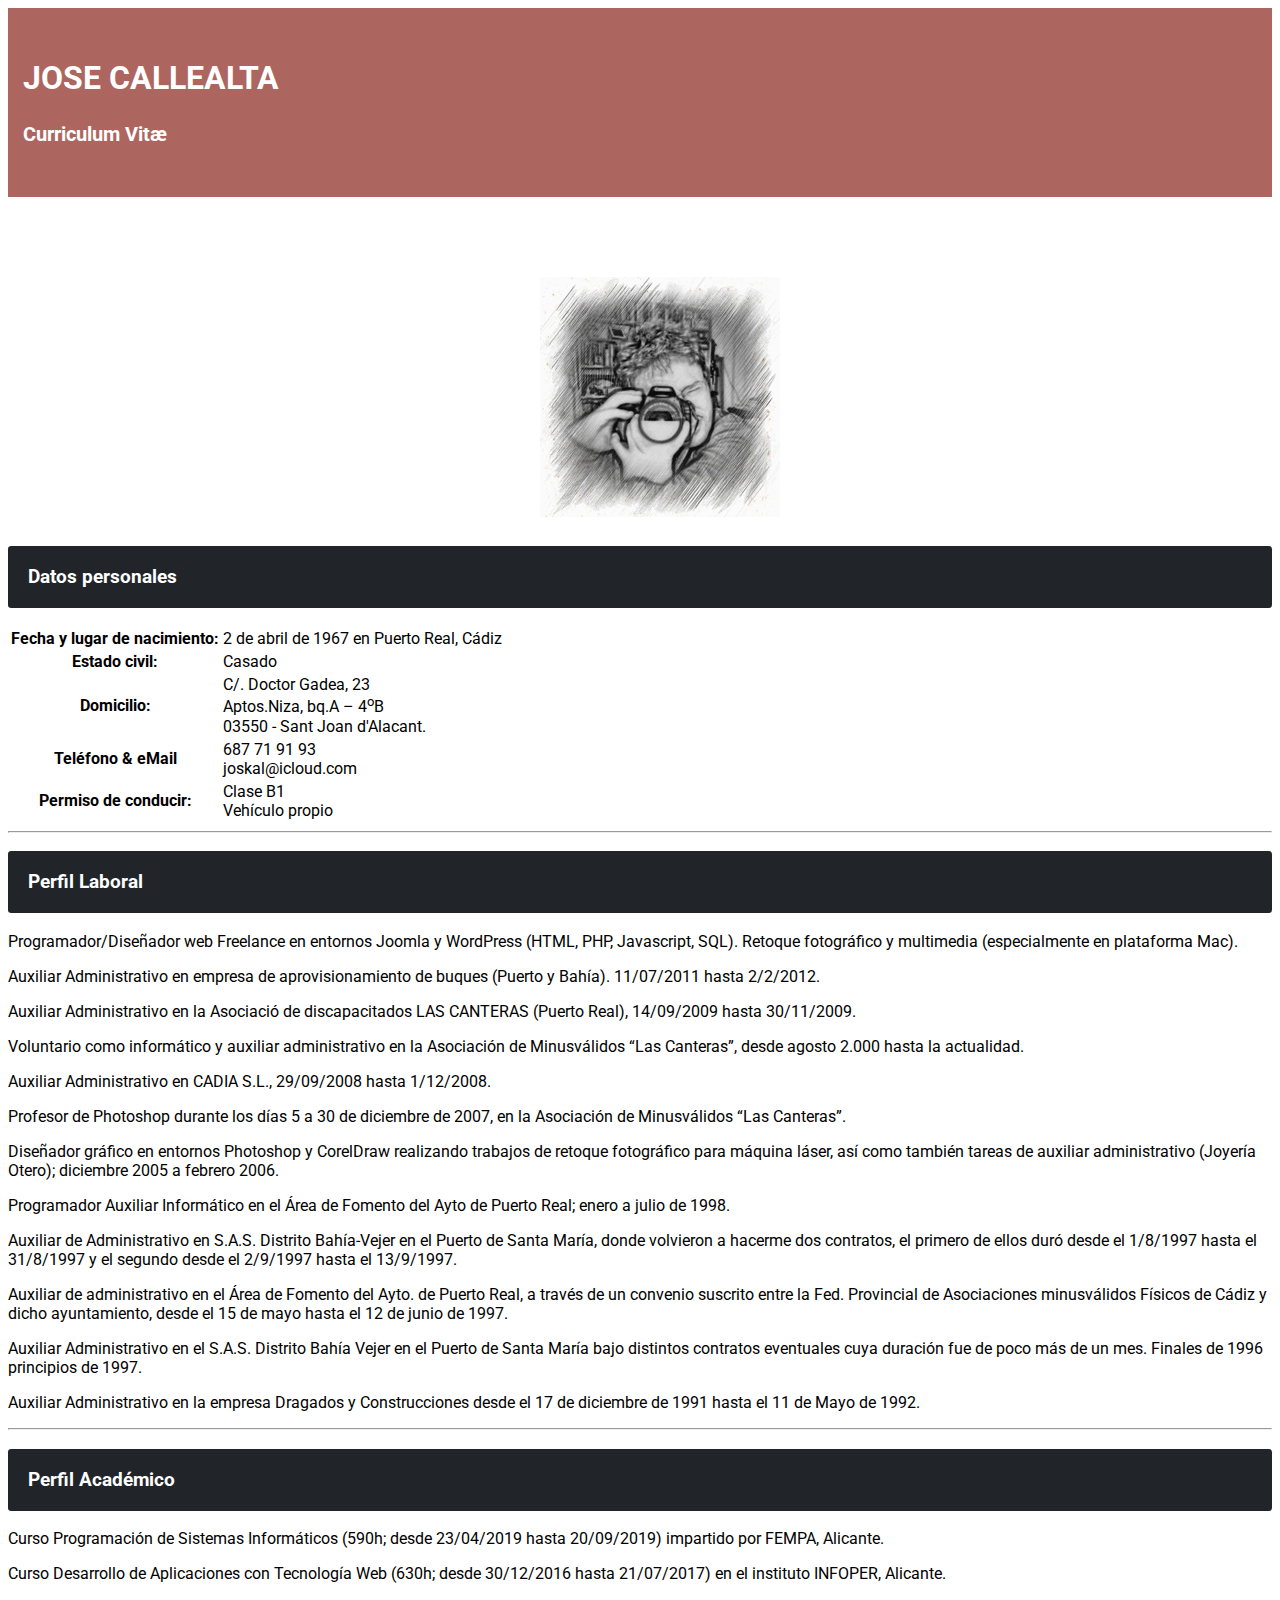
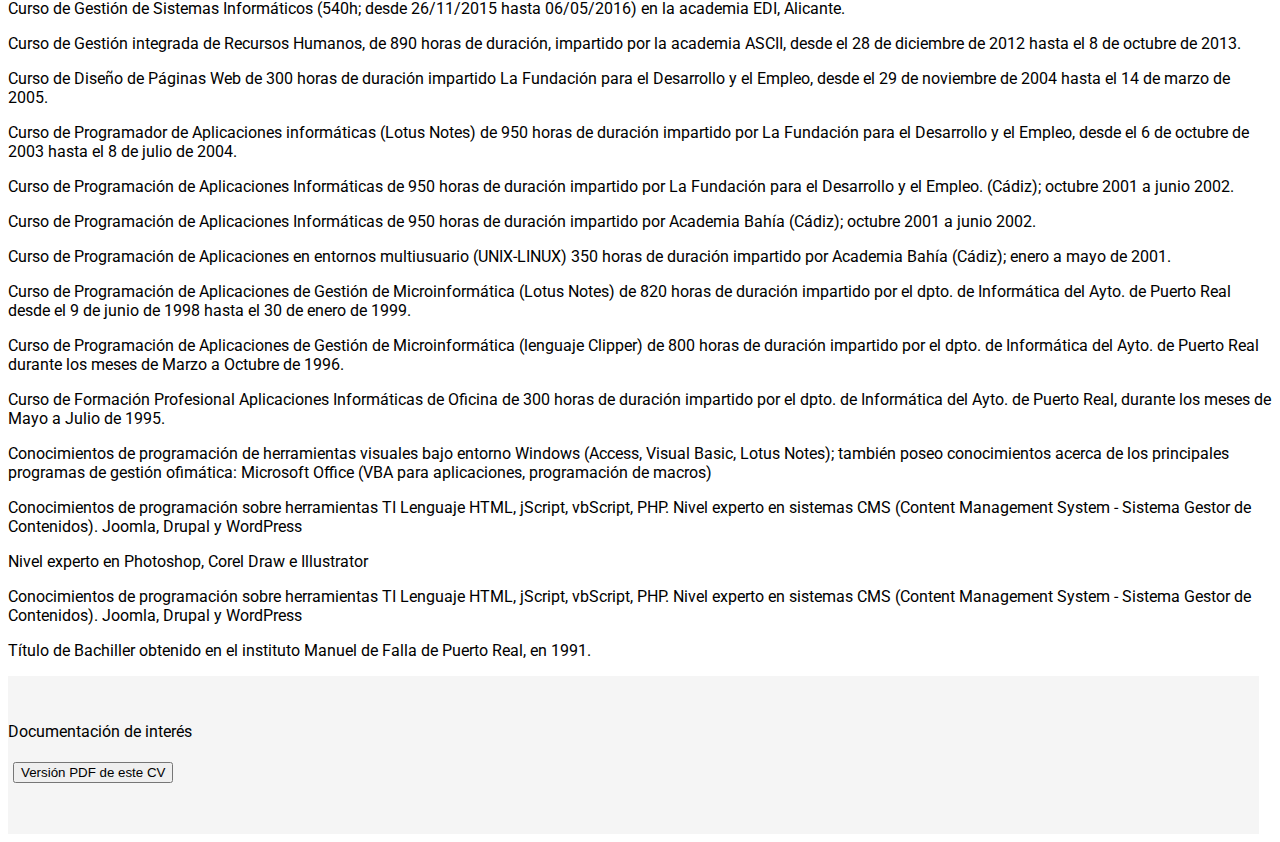
<file: cv/index.html>
<!DOCTYPE html>
<html lang="es">

<head>
	<meta charset="utf-8">
	<meta http-equiv="X-UA-Compatible" content="IE=edge">
	<meta name="viewport" content="width=device-width, initial-scale=1, shrink-to-fit=no">
	<title>Curriculum Vit&aelig;</title>

	<!-- Bootstrap -->
	<!-- <link href="node_modules/bootstrap/dist/css/bootstrap.min.css" rel="stylesheet"> -->
	<link href="https://stackpath.bootstrapcdn.com/bootstrap/4.1.1/css/bootstrap.min.css" rel="stylesheet" integrity="sha384-WskhaSGFgHYWDcbwN70/dfYBj47jz9qbsMId/iRN3ewGhXQFZCSftd1LZCfmhktB" crossorigin="anonymous">
	<link href="css/custom.css"  rel="stylesheet">

	<!-- HTML5 shim and Respond.js for IE8 support of HTML5 elements and media queries -->
	<!-- WARNING: Respond.js doesn't work if you view the page via file:// -->
	<!--[if lt IE 9]>
      <script src="https://oss.maxcdn.com/html5shiv/3.7.2/html5shiv.min.js"></script>
      <script src="https://oss.maxcdn.com/respond/1.4.2/respond.min.js"></script>
    <![endif]-->
</head>

<body>
	<div class="jumbotron">
		<div class="container">
			<header>
				<h1>JOSE CALLEALTA</h1>
				<h2>
					<small class="small-header"> Curriculum Vit&aelig; </small>
				</h2>

			</header>
		</div>
	</div>

	<div class="container">
		<div class="row">
			<div class="zoom col-12 col-sm-5 col-md-3">
				<img class="mg-fluid rounded-circle mx-auto d-block" src="img/me-sketch.jpg" /><br/><br/>
			</div>
			<div class="col-12 col-sm-7 col-md-9">
				<h3 class="perfil">Datos personales</h3>
				<table class="table table-striped">
					<tr>
						<th>Fecha y lugar de nacimiento:</th>
						<td>2 de abril de 1967 en Puerto Real, Cádiz</td>
					</tr>
					<tr>
						<th>Estado civil:</th>
						<td>Casado</td>
					</tr>
					<tr>
						<th>Domicilio:</th>
						<td>C/. Doctor Gadea, 23<br/>Aptos.Niza, bq.A – 4<sup>o</sup>B<br/>03550 - Sant Joan d'Alacant.</td>
					</tr>
					<tr>
						<th>Teléfono & eMail</th>
						<td>687 71 91 93<br>joskal@icloud.com</td>
					</tr>
					<tr>
						<th>Permiso de conducir:</th>
						<td>Clase B1<br/>Vehículo propio</td>
					</tr>
					
				</table>
			</div>
		</div> <!--/row-->
		<hr/>
		<section class="row">
			<div class="col-12">
				<h3 class="perfil">Perfil Laboral</h3>
				<p>
					<span class="badge badge-pill badge-danger">
						Programador/Dise&ntilde;ador web Freelance
					</span>
						en entornos Joomla y WordPress (HTML, PHP, Javascript, SQL). Retoque
						fotogr&aacute;fico y multimedia (especialmente en plataforma Mac).
					</p>
				<p>
					<span class="badge badge-pill badge-primary">Auxiliar Administrativo</span>
					en empresa de aprovisionamiento de buques (Puerto y Bah&iacute;a). 11/07/2011 hasta 2/2/2012.
				</p>
				<p>
					<span class="badge badge-pill badge-primary">Auxiliar Administrativo</span>
				en la Asociaci&oacute; de discapacitados LAS CANTERAS (Puerto Real), 14/09/2009 hasta
					30/11/2009.
				</p>
				<p>
					<span class="badge badge-pill badge-primary">Voluntario como informático y auxiliar administrativo</span>
					en la Asociación de Minusválidos “Las Canteras”, desde agosto
					2.000 hasta la actualidad.
				</p>
				<p>
					<span class="badge badge-pill badge-primary">Auxiliar Administrativo</span>
					en CADIA S.L., 29/09/2008 hasta 1/12/2008.
				</p>
				<p>
					<span class="badge badge-pill badge-primary">Profesor de Photoshop</span>
					durante los días 5 a 30 de diciembre de 2007, en la Asociación de Minusválidos “Las Canteras”.
				</p>
				<p>
					<span class="badge badge-pill badge-primary">Diseñador gráfico</span>
					en entornos Photoshop y CorelDraw realizando trabajos de retoque fotográfico para máquina láser,
					así como también tareas de auxiliar administrativo (Joyería Otero); diciembre 2005 a febrero 2006.
				</p>
				<p>
					<span class="badge badge-pill badge-primary">Programador Auxiliar Informático</span>
					en el Área de Fomento del Ayto de Puerto Real; enero a julio de 1998.
				</p>
				<p>
					<span class="badge badge-pill badge-primary">Auxiliar de Administrativo</span>
					en S.A.S. Distrito Bahía-Vejer en el Puerto de Santa María, donde volvieron a hacerme
					dos contratos, el primero de ellos duró desde el 1/8/1997 hasta el 31/8/1997 y el segundo desde el 2/9/1997 hasta el
					13/9/1997.
				</p>
				<p>
					<span class="badge badge-pill badge-primary">Auxiliar de administrativo</span>
					en el Área de Fomento del Ayto. de Puerto Real, a través de un convenio suscrito entre
					la Fed. Provincial de Asociaciones minusválidos Físicos de Cádiz y dicho ayuntamiento, desde el 15 de mayo hasta el
					12 de junio de 1997.
				</p>
				<p>
					<span class="badge badge-pill badge-primary">Auxiliar Administrativo</span>
					en el S.A.S. Distrito Bahía Vejer en el Puerto de Santa María bajo distintos contratos
					eventuales cuya duración fue de poco más de un mes. Finales de 1996 principios de 1997.
				</p>
				<p>
					<span class="badge badge-pill badge-primary">Auxiliar Administrativo</span>
					en la empresa Dragados y Construcciones desde el 17 de diciembre de 1991 hasta el 11 de
					Mayo de 1992.
				</p>
			</div><!-- /.col-12 -->
		</section> <!--/row-->
	
		<hr>

		<section class="row">
			<div class="col-12">
				<h3 class="perfil">Perfil Acad&eacute;mico</h3>
				<p> <span class="badge badge-pill badge-danger">Curso Programaci&oacute;n de Sistemas Inform&aacute;ticos</span> (590h; desde 23/04/2019 hasta 20/09/2019) impartido por FEMPA, Alicante.</p>
				<p> <span class="badge badge-pill badge-danger">Curso Desarrollo de Aplicaciones con Tecnolog&iacute;a Web</span> (630h; desde 30/12/2016 hasta 21/07/2017) en el instituto INFOPER, Alicante.</p>
				<p> <span class="badge badge-pill badge-danger">Curso de Gestión de Sistemas Informáticos</span> (540h; desde 26/11/2015 hasta 06/05/2016) en la academia EDI, Alicante.</p>
				<p> <span class="badge badge-pill badge-primary">Curso de Gestión integrada de Recursos Humanos</span>, de 890 horas de duración, impartido por la academia ASCII, desde el 28 de diciembre de 2012 hasta el 8 de octubre de 2013.</p>
				<p> <span class="badge badge-pill badge-primary">Curso de Diseño de Páginas Web</span> de 300 horas de duración impartido La Fundación para el Desarrollo y el Empleo, desde el 29 de noviembre de 2004 hasta el 14 de marzo de 2005.</p>
				<p> <span class="badge badge-pill badge-primary">Curso de Programador de Aplicaciones informáticas (Lotus Notes)</span> de 950 horas de duración impartido por La Fundación para el Desarrollo y el Empleo, desde el 6 de octubre de 2003 hasta el 8 de julio de 2004.</p>
				<p> <span class="badge badge-pill badge-primary">Curso de Programación de Aplicaciones Informáticas</span> de 950 horas de duración impartido por La Fundación para el Desarrollo y el Empleo. (Cádiz); octubre 2001 a junio 2002.</p>
				<p> <span class="badge badge-pill badge-primary">Curso de Programación de Aplicaciones Informáticas</span> de 950 horas de duración impartido por Academia Bahía (Cádiz); octubre 2001 a junio 2002.</p>
				<p> <span class="badge badge-pill badge-primary">Curso de Programación de Aplicaciones en entornos multiusuario (UNIX-LINUX)</span> 350 horas de duración impartido por Academia Bahía (Cádiz); enero a mayo de 2001.</p>
				<p> <span class="badge badge-pill badge-primary">Curso de Programación de Aplicaciones de Gestión de Microinformática (Lotus Notes)</span> de 820 horas de duración impartido por el dpto. de Informática del Ayto. de Puerto Real desde el 9 de junio de 1998 hasta el 30 de enero de 1999.</p>
				<p> <span class="badge badge-pill badge-primary">Curso de Programación de Aplicaciones de Gestión de Microinformática (lenguaje Clipper)</span> de 800 horas de duración impartido por el dpto. de Informática del Ayto. de Puerto Real durante los meses de Marzo a Octubre de 1996.</p>
				<p> <span class="badge badge-pill badge-primary">Curso de Formación Profesional Aplicaciones Informáticas de Oficina</span> de 300 horas de duración impartido por el dpto. de Informática del Ayto. de Puerto Real, durante los meses de Mayo a Julio de 1995.</p>
				<p> <span class="badge badge-pill badge-primary">Conocimientos de programación de herramientas visuales</span> bajo entorno Windows (Access, Visual Basic, Lotus Notes); también poseo conocimientos acerca de los principales programas de gestión ofimática: Microsoft Office (VBA para aplicaciones, programación de macros)</p>
				<p> <span class="badge badge-pill badge-primary">Conocimientos de programación sobre herramientas TI</span> Lenguaje HTML, jScript, vbScript, PHP. Nivel experto en sistemas CMS (Content Management System - Sistema Gestor de Contenidos). Joomla, Drupal y WordPress</p>
				<p> <span class="badge badge-pill badge-primary">Nivel experto en Photoshop, Corel Draw e Illustrator</span> </p>
				<p> <span class="badge badge-pill badge-primary">Conocimientos de programación sobre herramientas TI</span> Lenguaje HTML, jScript, vbScript, PHP. Nivel experto en sistemas CMS (Content Management System - Sistema Gestor de Contenidos). Joomla, Drupal y WordPress</p>
				<p> <span class="badge badge-pill badge-success">Título de Bachiller</span> obtenido en el instituto Manuel de Falla de Puerto Real, en 1991. </p>
			</div><!-- /.col-12 -->
		</section>
		




<!-- 		<section>
			<div class="row">
				<div class="col-12">
					<h3 class="perfil"></span> Formulario de contacto</h3>
				</div>
			</div>
				
				<div class="row">
				<form action="contact-form.php" method="post"  onsubmit="return validar(this);">
					<div class="form-group">
							<label for="nombre">Nombre</label>
							<input type="text" name="nombre" class="form-control" />

							<label for="email">Email</label>
							<input type="email" name="email" class="form-control" />

							<label for="asunto">Asunto</span></label>
							<input type="text" name="asunto" class="form-control"  />

							<label for="mensaje">Mensaje </label>
							<textarea name="mensaje" class="form-control"></textarea>
						<input class="btn btn-info" type="submit" value="Enviar Mensaje" />
					</div>
				</form>
				</div>	
		</section> 
 -->



	</div> <!--container-->



	<footer class="row">
		<div id="footer">
			<div class="container">
			
				<p>Documentaci&oacute;n de inter&eacute;s</p>
				<p>
					<a href="cv.pdf" target="_blank"> <button type="button" class="btn btn-primary btn-lg btn-warning">Versi&oacute;n PDF de este CV</button> </a>
				</p>
			</div>
		</div>
		<!--footer-->
	</footer>
	<!--/row-->



	<!-- jQuery (necessary for Bootstrap's JavaScript plugins) -->
	<script src="https://ajax.googleapis.com/ajax/libs/jquery/1.11.1/jquery.min.js"></script>
	<!-- Include all compiled plugins (below), or include individual files as needed -->
	<script src="https://stackpath.bootstrapcdn.com/bootstrap/4.1.1/js/bootstrap.min.js" integrity="sha384-smHYKdLADwkXOn1EmN1qk/HfnUcbVRZyYmZ4qpPea6sjB/pTJ0euyQp0Mk8ck+5T" crossorigin="anonymous"></script>

</body>

</html>
</file>
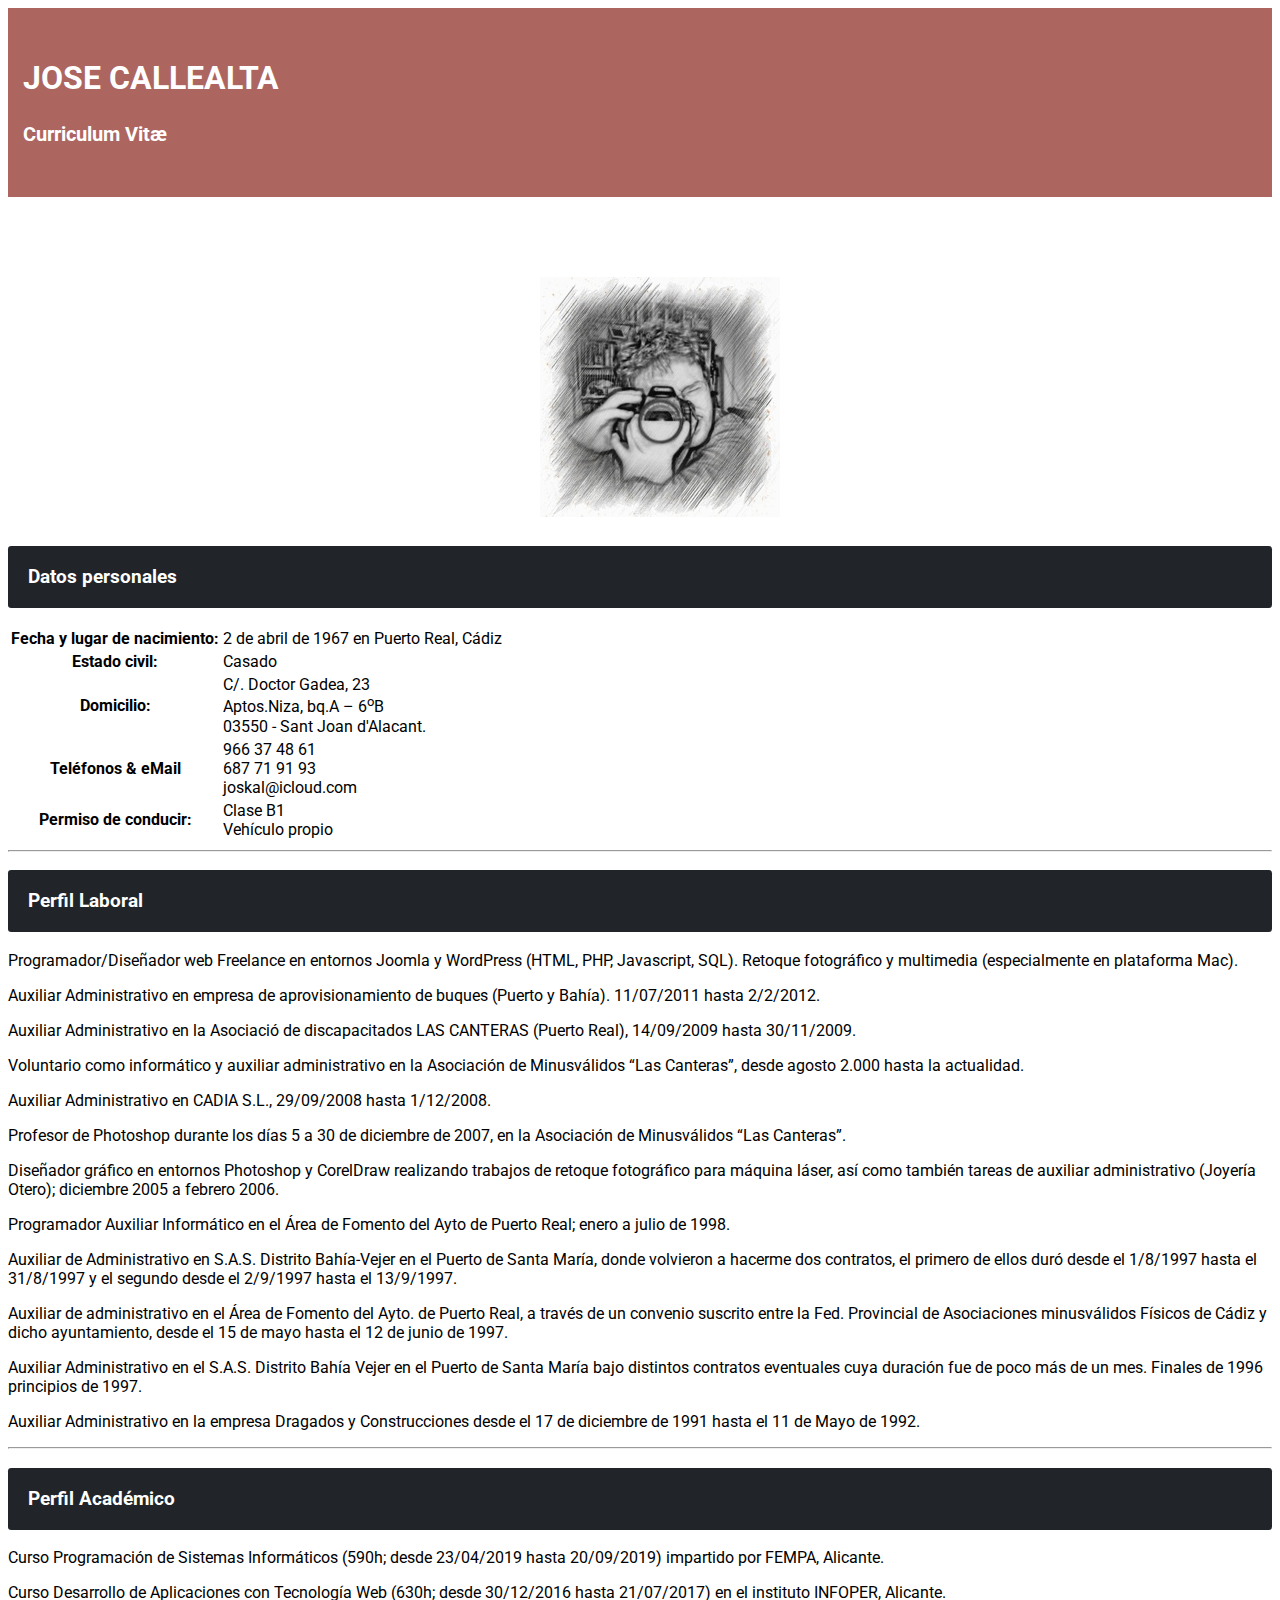
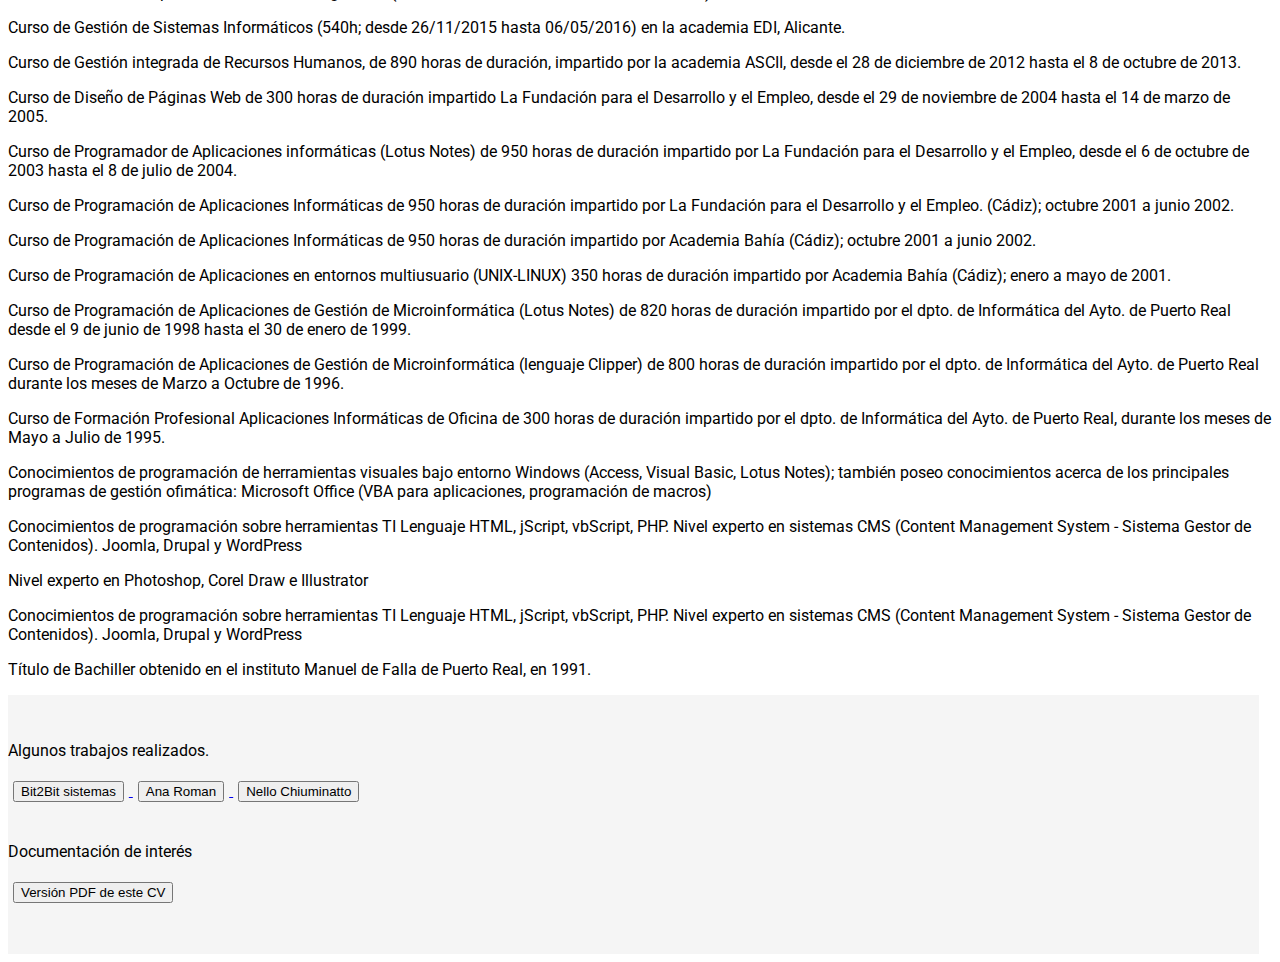
<file: .index.html>
<!DOCTYPE html>
<html lang="es">

<head>
	<meta charset="utf-8">
	<meta http-equiv="X-UA-Compatible" content="IE=edge">
	<meta name="viewport" content="width=device-width, initial-scale=1, shrink-to-fit=no">
	<title>Curriculum Vit&aelig;</title>

	<!-- Bootstrap -->
	<!-- <link href="node_modules/bootstrap/dist/css/bootstrap.min.css" rel="stylesheet"> -->
	<link href="https://stackpath.bootstrapcdn.com/bootstrap/4.1.1/css/bootstrap.min.css" rel="stylesheet" integrity="sha384-WskhaSGFgHYWDcbwN70/dfYBj47jz9qbsMId/iRN3ewGhXQFZCSftd1LZCfmhktB" crossorigin="anonymous">
	<link href="css/custom.css"  rel="stylesheet">

	<!-- HTML5 shim and Respond.js for IE8 support of HTML5 elements and media queries -->
	<!-- WARNING: Respond.js doesn't work if you view the page via file:// -->
	<!--[if lt IE 9]>
      <script src="https://oss.maxcdn.com/html5shiv/3.7.2/html5shiv.min.js"></script>
      <script src="https://oss.maxcdn.com/respond/1.4.2/respond.min.js"></script>
    <![endif]-->
</head>

<body>
	<div class="jumbotron">
		<div class="container">
			<header>
				<h1>JOSE CALLEALTA</h1>
				<h2>
					<small class="small-header"> Curriculum Vit&aelig; </small>
				</h2>

			</header>
		</div>
	</div>

	<div class="container">
		<div class="row">
			<div class="zoom col-12 col-sm-5 col-md-3">
				<img class="mg-fluid rounded-circle mx-auto d-block" src="img/me-sketch.jpg" /><br/><br/>
			</div>
			<div class="col-12 col-sm-7 col-md-9">
				<h3 class="perfil">Datos personales</h3>
				<table class="table table-striped">
					<tr>
						<th>Fecha y lugar de nacimiento:</th>
						<td>2 de abril de 1967 en Puerto Real, Cádiz</td>
					</tr>
					<tr>
						<th>Estado civil:</th>
						<td>Casado</td>
					</tr>
					<tr>
						<th>Domicilio:</th>
						<td>C/. Doctor Gadea, 23<br/>Aptos.Niza, bq.A – 6<sup>o</sup>B<br/>03550 - Sant Joan d'Alacant.</td>
					</tr>
					<tr>
						<th>Teléfonos & eMail</th>
						<td>966 37 48 61<br/>687 71 91 93<br>joskal@icloud.com</td>
					</tr>
					<tr>
						<th>Permiso de conducir:</th>
						<td>Clase B1<br/>Vehículo propio</td>
					</tr>
					
				</table>
			</div>
		</div> <!--/row-->
		<hr/>
		<section class="row">
			<div class="col-12">
				<h3 class="perfil">Perfil Laboral</h3>
				<p>
					<span class="badge badge-pill badge-danger">
						Programador/Dise&ntilde;ador web Freelance
					</span>
						en entornos Joomla y WordPress (HTML, PHP, Javascript, SQL). Retoque
						fotogr&aacute;fico y multimedia (especialmente en plataforma Mac).
					</p>
				<p>
					<span class="badge badge-pill badge-primary">Auxiliar Administrativo</span>
					en empresa de aprovisionamiento de buques (Puerto y Bah&iacute;a). 11/07/2011 hasta 2/2/2012.
				</p>
				<p>
					<span class="badge badge-pill badge-primary">Auxiliar Administrativo</span>
				en la Asociaci&oacute; de discapacitados LAS CANTERAS (Puerto Real), 14/09/2009 hasta
					30/11/2009.
				</p>
				<p>
					<span class="badge badge-pill badge-primary">Voluntario como informático y auxiliar administrativo</span>
					en la Asociación de Minusválidos “Las Canteras”, desde agosto
					2.000 hasta la actualidad.
				</p>
				<p>
					<span class="badge badge-pill badge-primary">Auxiliar Administrativo</span>
					en CADIA S.L., 29/09/2008 hasta 1/12/2008.
				</p>
				<p>
					<span class="badge badge-pill badge-primary">Profesor de Photoshop</span>
					durante los días 5 a 30 de diciembre de 2007, en la Asociación de Minusválidos “Las Canteras”.
				</p>
				<p>
					<span class="badge badge-pill badge-primary">Diseñador gráfico</span>
					en entornos Photoshop y CorelDraw realizando trabajos de retoque fotográfico para máquina láser,
					así como también tareas de auxiliar administrativo (Joyería Otero); diciembre 2005 a febrero 2006.
				</p>
				<p>
					<span class="badge badge-pill badge-primary">Programador Auxiliar Informático</span>
					en el Área de Fomento del Ayto de Puerto Real; enero a julio de 1998.
				</p>
				<p>
					<span class="badge badge-pill badge-primary">Auxiliar de Administrativo</span>
					en S.A.S. Distrito Bahía-Vejer en el Puerto de Santa María, donde volvieron a hacerme
					dos contratos, el primero de ellos duró desde el 1/8/1997 hasta el 31/8/1997 y el segundo desde el 2/9/1997 hasta el
					13/9/1997.
				</p>
				<p>
					<span class="badge badge-pill badge-primary">Auxiliar de administrativo</span>
					en el Área de Fomento del Ayto. de Puerto Real, a través de un convenio suscrito entre
					la Fed. Provincial de Asociaciones minusválidos Físicos de Cádiz y dicho ayuntamiento, desde el 15 de mayo hasta el
					12 de junio de 1997.
				</p>
				<p>
					<span class="badge badge-pill badge-primary">Auxiliar Administrativo</span>
					en el S.A.S. Distrito Bahía Vejer en el Puerto de Santa María bajo distintos contratos
					eventuales cuya duración fue de poco más de un mes. Finales de 1996 principios de 1997.
				</p>
				<p>
					<span class="badge badge-pill badge-primary">Auxiliar Administrativo</span>
					en la empresa Dragados y Construcciones desde el 17 de diciembre de 1991 hasta el 11 de
					Mayo de 1992.
				</p>
			</div><!-- /.col-12 -->
		</section> <!--/row-->
	
		<hr>

		<section class="row">
			<div class="col-12">
				<h3 class="perfil">Perfil Acad&eacute;mico</h3>
				<p> <span class="badge badge-pill badge-danger">Curso Programaci&oacute;n de Sistemas Inform&aacute;ticos</span> (590h; desde 23/04/2019 hasta 20/09/2019) impartido por FEMPA, Alicante.</p>
				<p> <span class="badge badge-pill badge-danger">Curso Desarrollo de Aplicaciones con Tecnolog&iacute;a Web</span> (630h; desde 30/12/2016 hasta 21/07/2017) en el instituto INFOPER, Alicante.</p>
				<p> <span class="badge badge-pill badge-danger">Curso de Gestión de Sistemas Informáticos</span> (540h; desde 26/11/2015 hasta 06/05/2016) en la academia EDI, Alicante.</p>
				<p> <span class="badge badge-pill badge-primary">Curso de Gestión integrada de Recursos Humanos</span>, de 890 horas de duración, impartido por la academia ASCII, desde el 28 de diciembre de 2012 hasta el 8 de octubre de 2013.</p>
				<p> <span class="badge badge-pill badge-primary">Curso de Diseño de Páginas Web</span> de 300 horas de duración impartido La Fundación para el Desarrollo y el Empleo, desde el 29 de noviembre de 2004 hasta el 14 de marzo de 2005.</p>
				<p> <span class="badge badge-pill badge-primary">Curso de Programador de Aplicaciones informáticas (Lotus Notes)</span> de 950 horas de duración impartido por La Fundación para el Desarrollo y el Empleo, desde el 6 de octubre de 2003 hasta el 8 de julio de 2004.</p>
				<p> <span class="badge badge-pill badge-primary">Curso de Programación de Aplicaciones Informáticas</span> de 950 horas de duración impartido por La Fundación para el Desarrollo y el Empleo. (Cádiz); octubre 2001 a junio 2002.</p>
				<p> <span class="badge badge-pill badge-primary">Curso de Programación de Aplicaciones Informáticas</span> de 950 horas de duración impartido por Academia Bahía (Cádiz); octubre 2001 a junio 2002.</p>
				<p> <span class="badge badge-pill badge-primary">Curso de Programación de Aplicaciones en entornos multiusuario (UNIX-LINUX)</span> 350 horas de duración impartido por Academia Bahía (Cádiz); enero a mayo de 2001.</p>
				<p> <span class="badge badge-pill badge-primary">Curso de Programación de Aplicaciones de Gestión de Microinformática (Lotus Notes)</span> de 820 horas de duración impartido por el dpto. de Informática del Ayto. de Puerto Real desde el 9 de junio de 1998 hasta el 30 de enero de 1999.</p>
				<p> <span class="badge badge-pill badge-primary">Curso de Programación de Aplicaciones de Gestión de Microinformática (lenguaje Clipper)</span> de 800 horas de duración impartido por el dpto. de Informática del Ayto. de Puerto Real durante los meses de Marzo a Octubre de 1996.</p>
				<p> <span class="badge badge-pill badge-primary">Curso de Formación Profesional Aplicaciones Informáticas de Oficina</span> de 300 horas de duración impartido por el dpto. de Informática del Ayto. de Puerto Real, durante los meses de Mayo a Julio de 1995.</p>
				<p> <span class="badge badge-pill badge-primary">Conocimientos de programación de herramientas visuales</span> bajo entorno Windows (Access, Visual Basic, Lotus Notes); también poseo conocimientos acerca de los principales programas de gestión ofimática: Microsoft Office (VBA para aplicaciones, programación de macros)</p>
				<p> <span class="badge badge-pill badge-primary">Conocimientos de programación sobre herramientas TI</span> Lenguaje HTML, jScript, vbScript, PHP. Nivel experto en sistemas CMS (Content Management System - Sistema Gestor de Contenidos). Joomla, Drupal y WordPress</p>
				<p> <span class="badge badge-pill badge-primary">Nivel experto en Photoshop, Corel Draw e Illustrator</span> </p>
				<p> <span class="badge badge-pill badge-primary">Conocimientos de programación sobre herramientas TI</span> Lenguaje HTML, jScript, vbScript, PHP. Nivel experto en sistemas CMS (Content Management System - Sistema Gestor de Contenidos). Joomla, Drupal y WordPress</p>
				<p> <span class="badge badge-pill badge-success">Título de Bachiller</span> obtenido en el instituto Manuel de Falla de Puerto Real, en 1991. </p>
			</div><!-- /.col-12 -->
		</section>
		




<!-- 		<section>
			<div class="row">
				<div class="col-12">
					<h3 class="perfil"></span> Formulario de contacto</h3>
				</div>
			</div>
				
				<div class="row">
				<form action="contact-form.php" method="post"  onsubmit="return validar(this);">
					<div class="form-group">
							<label for="nombre">Nombre</label>
							<input type="text" name="nombre" class="form-control" />

							<label for="email">Email</label>
							<input type="email" name="email" class="form-control" />

							<label for="asunto">Asunto</span></label>
							<input type="text" name="asunto" class="form-control"  />

							<label for="mensaje">Mensaje </label>
							<textarea name="mensaje" class="form-control"></textarea>
						<input class="btn btn-info" type="submit" value="Enviar Mensaje" />
					</div>
				</form>
				</div>	
		</section> 
 -->



	</div> <!--container-->



	<footer class="row">
		<div id="footer">
			<div class="container">
				<p>Algunos trabajos realizados.</p>
				<p>
					<a href="http://www.bit2bit-sistemas.net/" target="_blank"> <button type="button" class="btn btn-primary btn-lg">Bit2Bit sistemas</button> </a>
					<a href="http://www.anaroman.com/es/" target="_blank"> <button type="button" class="btn btn-primary btn-lg">Ana Roman</button> </a>
					<a href="http://nellochiuminatto.com/" target="_blank"> <button type="button" class="btn btn-primary btn-lg">Nello Chiuminatto</button> </a>
					<!--<a href="http://reparaciondecalzados.es/" target="_blank"> <button type="button" class="btn btn-primary btn-lg">Reciclat-Elx</button> </a>-->
					<br/><br/>
				</p>
				<p>Documentaci&oacute;n de inter&eacute;s</p>
				<p>
					<a href="docs/cv.pdf" target="_blank"> <button type="button" class="btn btn-primary btn-lg btn-warning">Versi&oacute;n PDF de este CV</button> </a>
				</p>
			</div>
		</div>
		<!--footer-->
	</footer>
	<!--/row-->



	<!-- jQuery (necessary for Bootstrap's JavaScript plugins) -->
	<script src="https://ajax.googleapis.com/ajax/libs/jquery/1.11.1/jquery.min.js"></script>
	<!-- Include all compiled plugins (below), or include individual files as needed -->
	<script src="https://stackpath.bootstrapcdn.com/bootstrap/4.1.1/js/bootstrap.min.js" integrity="sha384-smHYKdLADwkXOn1EmN1qk/HfnUcbVRZyYmZ4qpPea6sjB/pTJ0euyQp0Mk8ck+5T" crossorigin="anonymous"></script>

</body>

</html>
</file>
<file: cv/css/custom.css>
@import url('https://fonts.googleapis.com/css?family=Roboto');

body {
  font-family: 'Roboto', sans-serif;
  font-size: 1em;
  /* line-height: 1.42857143; */
  color: #000;
  background-color: #fff;
}


.jumbotron {
  padding: 30px 15px;
  margin-bottom: 30px;
  color: #fff;
  background-color: #ad655f;
  font-weight: 700;
  border-radius:0;
}

.small-header {
  color: #fff;
}

ul {
  list-style-type: none;
}

big {
  font-size: 2em;
}




.icon-list li {
  padding: 0 0 5px 20px;
  display: block;
  position: relative;
}

.icon-list li:before {
  font-family: 'Glyphicons Halflings';
  position: absolute;
  left: 0px;
  top: 3px;
  font-size: 80%
}


#footer {
  position: relative;
  bottom: 0;
  width: 99%;
  /* Set the fixed height of the footer here */
  /*height: 100px;*/
  background-color: #f5f5f5;
  padding-top: 30px;
  padding-bottom: 30px;
}

.btn {
  margin: 5px;
}


.badge {
  display: inline-block;
  /*padding: 0.25em 0.4em;*/
  font-size: 1em;
  font-weight: normal;
  line-height: 1;
  text-align: center;
  white-space: normal;
  vertical-align: baseline;
}

/*
.badge-pill {
  padding-right: 0.6em;
  padding-left: 0.6em;
  border-radius: 0.25rem;
}
*/

.perfil {
  padding: 0.2rem 0.4rem;
  color: #fff;
  background-color: #212529;
  border-radius: 0.2rem;
  padding: 20px;
}

/********************************************/

.zoom {
  padding: 50px;
  transition: transform .5s;
  /* Animation */
  width: 200px;
  height: 200px;
  margin: 0 auto;
}

.zoom:hover {
  transform: scale(1.5);
  /* (150% zoom - Note: if the zoom is too large, it will go outside of the viewport) */
}
</file>
<file: css/custom.css>
@import url('https://fonts.googleapis.com/css?family=Roboto');

body {
  font-family: 'Roboto', sans-serif;
  font-size: 1em;
  /* line-height: 1.42857143; */
  color: #000;
  background-color: #fff;
}


.jumbotron {
  padding: 30px 15px;
  margin-bottom: 30px;
  color: #fff;
  background-color: #ad655f;
  font-weight: 700;
  border-radius:0;
}

.small-header {
  color: #fff;
}

ul {
  list-style-type: none;
}

big {
  font-size: 2em;
}




.icon-list li {
  padding: 0 0 5px 20px;
  display: block;
  position: relative;
}

.icon-list li:before {
  font-family: 'Glyphicons Halflings';
  position: absolute;
  left: 0px;
  top: 3px;
  font-size: 80%
}


#footer {
  position: relative;
  bottom: 0;
  width: 99%;
  /* Set the fixed height of the footer here */
  /*height: 100px;*/
  background-color: #f5f5f5;
  padding-top: 30px;
  padding-bottom: 30px;
}

.btn {
  margin: 5px;
}


.badge {
  display: inline-block;
  /*padding: 0.25em 0.4em;*/
  font-size: 1em;
  font-weight: normal;
  line-height: 1;
  text-align: center;
  white-space: normal;
  vertical-align: baseline;
}

/*
.badge-pill {
  padding-right: 0.6em;
  padding-left: 0.6em;
  border-radius: 0.25rem;
}
*/

.perfil {
  padding: 0.2rem 0.4rem;
  color: #fff;
  background-color: #212529;
  border-radius: 0.2rem;
  padding: 20px;
}

/********************************************/

.zoom {
  padding: 50px;
  transition: transform .5s;
  /* Animation */
  width: 200px;
  height: 200px;
  margin: 0 auto;
}

.zoom:hover {
  transform: scale(1.5);
  /* (150% zoom - Note: if the zoom is too large, it will go outside of the viewport) */
}
</file>
